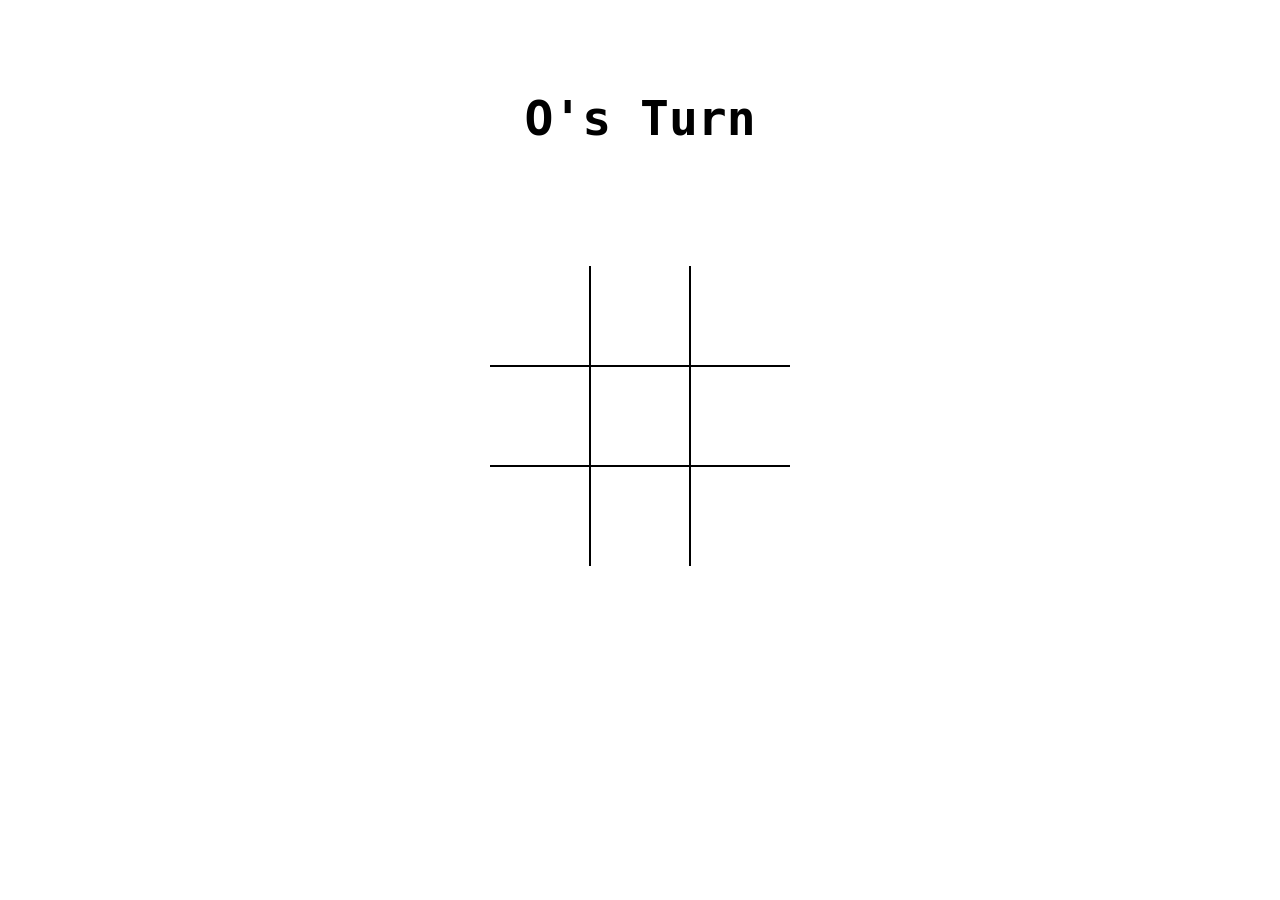
<file: index.html>
<!DOCTYPE html>
<html lang="en">
<head>
    <meta charset="UTF-8">
    <meta http-equiv="X-UA-Compatible" content="IE=edge">
    <meta name="viewport" content="width=device-width, initial-scale=1.0">
    <title>TicTacToe Game</title>
    <link rel="stylesheet" href="style.css">
    <script src="app.js" defer></script> <!-- defer: enables the script to executed after the document been parsed but before DOM loaded -->
</head>
<body>
    <div class="player-turn" player-turn></div>
    <div class="board" id="board">
        <div class="cell" data-cell></div>
        <div class="cell" data-cell></div>
        <div class="cell" data-cell></div>
        <div class="cell" data-cell></div>
        <div class="cell" data-cell></div>
        <div class="cell" data-cell></div>
        <div class="cell" data-cell></div>
        <div class="cell" data-cell></div>
        <div class="cell" data-cell></div>
    </div>
    <div class="winning-message" id = "winningMessage">
        <div data-winning-message-text></div>
        <button id="restartButton">Restart</button>
    </div>
</body>
</html>
</file>
<file: style.css>
*, *::after, *::before {
    box-sizing: border-box;
}

/*setting cell and marker variables */
:root {
    --cell-size: 100px;
    --marker-size: calc(var(--cell-size)*.9);
}

body {
    margin: 0;
}

.player-turn{
    font-size: 3rem;
    display: flex;
    justify-content: center;
    align-content: center;
    margin-top: 10vh;
    font-family: monospace;
    font-weight: bold;
}
.board {
    width: 100vw;
    height: 60vh;
    display: grid;
    justify-content: center;
    align-content: center;
    justify-items: center;
    align-items: center;
    grid-template-columns: repeat(3,auto);
}

/*
Setting board cells width, height, and boarder
*/
.cell {
    width: var(--cell-size);
    height: var(--cell-size);
    border: 1px solid black;
    display:flex;
    justify-content: center;
    align-items: center;
    position: relative; /*to position the markers correctly */
    cursor: pointer;
}

.cell:first-child,
.cell:nth-child(2),
.cell:nth-child(3) {
    border-top: none;
}

.cell:nth-child(7),
.cell:nth-child(8),
.cell:nth-child(9) {
    border-bottom: none;
}

.cell:nth-child(1),
.cell:nth-child(4),
.cell:nth-child(7) {
    border-left: none;
}

.cell:nth-child(3),
.cell:nth-child(6),
.cell:nth-child(9) {
    border-right: none;
}

/*creating markers*/
.cell.x::before,
.cell.x::after {
    content: '';
    position: absolute; /*to position the "X" correctly */
    width: calc(var(--marker-size) * .15);
    height: calc(var(--marker-size));
    background-color: black;
}
.cell.x::before {
    transform: rotate(45deg);
}

.cell.x::after {
    transform: rotate(-45deg);
}

.cell.circle::before,
.cell.circle::after {
    content:'';
    position: absolute;
    
    border-radius: 50%;
}

.cell.circle::before {
    width: var(--marker-size);
    height: var(--marker-size);
    background-color: black;
}

.cell.circle::after {
    width: calc(var(--marker-size) * .7);
    height: calc(var(--marker-size)* .7);
    background-color: white;
}

.cell.x,
.cell.circle {
    cursor: not-allowed;
}

.cell:not(.x):not(.circle):hover {
    background-color: rgb(236, 236, 236);
}

/*winning message*/
.winning-message {
    display:none;
    position: fixed;
    top: 0;
    right: 0;
    bottom: 0;
    left: 0;
    background-color: rgba(0,0,0, .9);
    justify-content: center;
    align-items: center;
    color: white;
    font-size: 5rem;
    flex-direction: column;
}

#restartButton {
    font-size: 3rem;
    margin-top: 5%;
    background-color: white;
    border: 1px solid black;
    padding: .25em .5em;
    cursor: pointer;
}

#restartButton:hover {
    background-color: black;
    color: white;
    border-color: white;
}

.winning-message.show {
    display:flex;
}
</file>
